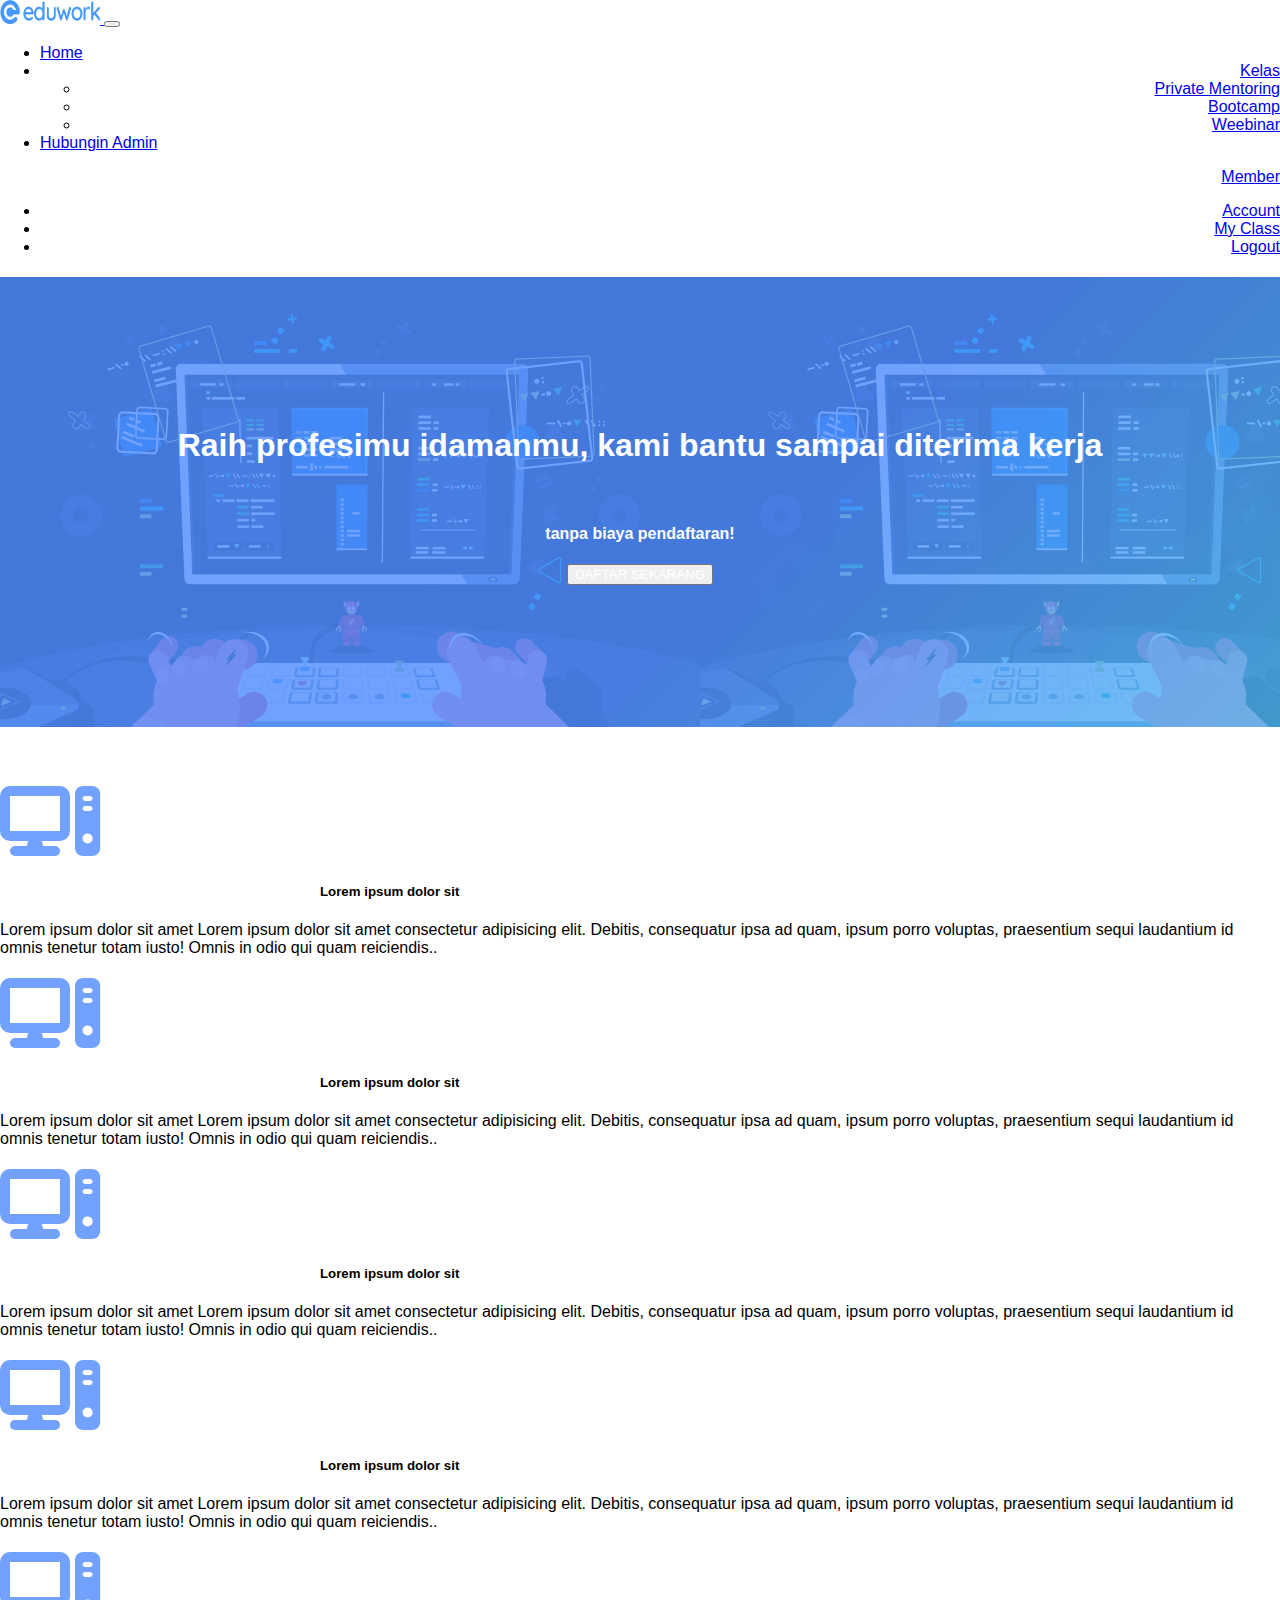
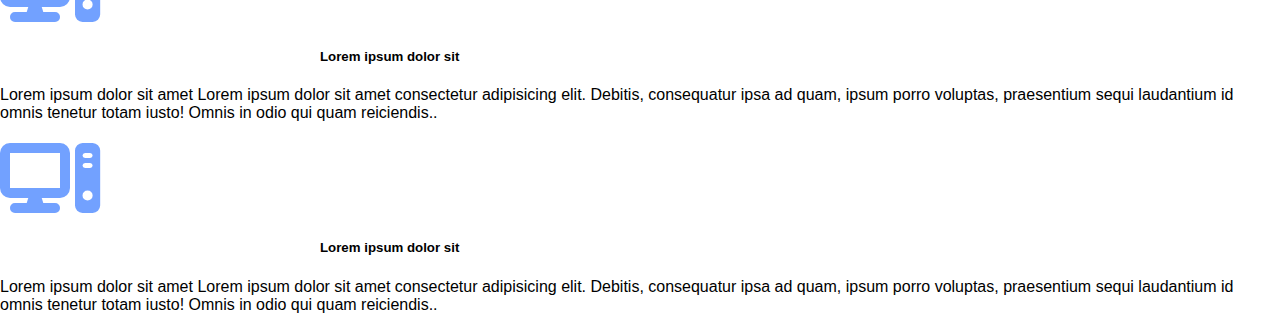
<file: tugas_bootstrap/index.html>
<!doctype html>
<html lang="en">
  <head>
    <meta charset="utf-8">
    <meta name="viewport" content="width=device-width, initial-scale=1">
    <link rel="stylesheet" href="style.css">
    <title>Bootstrap</title>
    <link href="https://cdn.jsdelivr.net/npm/bootstrap@5.3.0/dist/css/bootstrap.min.css" rel="stylesheet" integrity="sha384-9ndCyUaIbzAi2FUVXJi0CjmCapSmO7SnpJef0486qhLnuZ2cdeRhO02iuK6FUUVM" crossorigin="anonymous">
    <link rel="stylesheet" href="https://cdnjs.cloudflare.com/ajax/libs/font-awesome/6.4.0/css/all.min.css">
</head>
  <body>

    <!-- Awal Navabr -->
    <nav class="navbar navbar-expand-lg navbar-light bg-light navbar-light">
        <div class="container">
            <a class="navbar-brand" href="#">
                <img src="eduwork.png" alt="" width="100" height="24">
              </a>
          
          <button class="navbar-toggler" type="button" data-bs-toggle="collapse" data-bs-target="#navbarSupportedContent" aria-controls="navbarSupportedContent" aria-expanded="false" aria-label="Toggle navigation">
            <span class="navbar-toggler-icon"></span>
          </button>
          <div class="collapse navbar-collapse" id="navbarSupportedContent">
            <ul class="navbar-nav me-auto mb-2 mb-lg-0">
              <li class="nav-item">
                <a class="nav-link active" aria-current="page" href="#">Home</a>
              </li>
              <div class="dropdown">
              <li class="nav-item">
                <a class="nav-link active dropdown-toggle" href="#" id="navbarDropdown" role="button" data-bs-toggle="dropdown" aria-expanded="false">
                    Kelas
                  </a>
                  <ul class="dropdown-menu" aria-labelledby="navbarDropdown">
                    <li><a class="dropdown-item" href="#">Private Mentoring</a></li>
                    <li><a class="dropdown-item" href="#">Bootcamp</a></li>
                    <li><a class="dropdown-item" href="#">Weebinar</a></li>
                  </ul>
              </li>
            </div>
           
              <li class="nav-item">
                <a class="nav-link active" aria-current="page" href="#">Hubungin Admin</a>
              </li>
              </ul>

              
              <div class="dropdown">
                
                  <a class="nav-link dropdown-toggle" href="#" id="navbarDropdown" role="button" data-bs-toggle="dropdown" aria-expanded="false">Member
                    </a>
                    <ul class=" dropdown-menu" aria-labelledby="navbarDropdown" >
                      <li><a class="dropdown-item" href="#">Account</a></li>
                      <li><a class="dropdown-item" href="#">My Class</a></li>
                      <li><a class="dropdown-item" href="#">Logout</a></li>
                    </ul>
              

                
              </div>
              
          </div>
        </div>
      </nav>
      

<!-- Akhir Navbar -->

<!-- Awal showcase -->

<section class="banner">
    <div class="banner-carver">
        <div class="overley">
            <div class="text">
            <h1>Raih profesimu idamanmu, kami bantu sampai diterima kerja</h1>
                <br>
            <h4>tanpa biaya pendaftaran!</h4>
            <div class="btn">
                <button type="button" class="btn btn-secondary">DAFTAR SEKARANG</button>

            </div>
        </div>
        </div>

    </div>


</section>
<br><br><br>

<!-- Akhir showcase -->


<!-- card -->

<!-- <div class="container">
    <div class="row">
        <div class="col-4">
            <div class="card">
                <div>

                
             <i class="fas fa-computer" style="color: rgba(79, 138, 255, 0.8);"> <h6>dsds</h6></i>
                <div class="card-body">
                    <div class="icon">
                    
                    <h5 class="card-title">A DJSDJSDK</h5>
                    <p class="card-text">Lorem ipsum dolor sit, amet consectetur adipisicing elit. Consequatur maiores quaerat officiis modi ducimus voluptas aperiam animi eum itaque perspiciatis vitae, magnam laborum commodi molestias amet esse placeat consectetur voluptatibus!</p>

                </div>
            </div>
            </div>
        </div>
        </div>
  <div class="col-4">
            test 2
                    </div>
     <div class="col-4">
    test 3
     </div>
     <div class="col-4">
     test 4
     </div>
     <div class="col-4">
       test 5
         </div>
         <div class="col-4">
             test 6
                     </div>

    </div>

</div> -->



<!-- akhir card -->

<div class="container">
    <div class="row">
        <div class="col-12 col-md-6 col-lg-4">
            <div class="card">
               <div class="icon-com"> <i class="fas fa-computer fa-5x" style="color: rgba(79, 138, 255, 0.8);" ></i> </div>
                <div class="card-body">
                    <h5 class="card-title"> Lorem ipsum dolor sit </h5>
                    <p class="card-text">Lorem ipsum dolor sit amet Lorem ipsum dolor sit amet consectetur adipisicing elit. Debitis, consequatur ipsa ad quam, ipsum porro voluptas, praesentium sequi laudantium id omnis tenetur totam iusto! Omnis in odio qui quam reiciendis..</p>
                </div>
            </div>

        </div>
        <div class="col-12 col-md-6 col-lg-4">
            <div class="card">
               <div class="icon-com"> <i class="fas fa-computer fa-5x" style="color: rgba(79, 138, 255, 0.8);" ></i> </div>
                <div class="card-body">
                    <h5 class="card-title"> Lorem ipsum dolor sit </h5>
                    <p class="card-text">Lorem ipsum dolor sit amet Lorem ipsum dolor sit amet consectetur adipisicing elit. Debitis, consequatur ipsa ad quam, ipsum porro voluptas, praesentium sequi laudantium id omnis tenetur totam iusto! Omnis in odio qui quam reiciendis..</p>
                </div>
            </div>

        </div>
        <div class="col-12 col-md-6 col-lg-4">
            <div class="card">
               <div class="icon-com"> <i class="fas fa-computer fa-5x" style="color: rgba(79, 138, 255, 0.8);" ></i> </div>
                <div class="card-body">
                    <h5 class="card-title"> Lorem ipsum dolor sit </h5>
                    <p class="card-text">Lorem ipsum dolor sit amet Lorem ipsum dolor sit amet consectetur adipisicing elit. Debitis, consequatur ipsa ad quam, ipsum porro voluptas, praesentium sequi laudantium id omnis tenetur totam iusto! Omnis in odio qui quam reiciendis..</p>
                </div>
            </div>

        </div>
        <div class="col-12 col-md-6 col-lg-4">
            <div class="card">
               <div class="icon-com"> <i class="fas fa-computer fa-5x" style="color: rgba(79, 138, 255, 0.8);" ></i> </div>
                <div class="card-body">
                    <h5 class="card-title"> Lorem ipsum dolor sit </h5>
                    <p class="card-text">Lorem ipsum dolor sit amet Lorem ipsum dolor sit amet consectetur adipisicing elit. Debitis, consequatur ipsa ad quam, ipsum porro voluptas, praesentium sequi laudantium id omnis tenetur totam iusto! Omnis in odio qui quam reiciendis..</p>
                </div>
            </div>

        </div>
        <div class="col-12 col-md-6 col-lg-4">
            <div class="card">
               <div class="icon-com"> <i class="fas fa-computer fa-5x" style="color: rgba(79, 138, 255, 0.8);" ></i> </div>
                <div class="card-body">
                    <h5 class="card-title"> Lorem ipsum dolor sit </h5>
                    <p class="card-text">Lorem ipsum dolor sit amet Lorem ipsum dolor sit amet consectetur adipisicing elit. Debitis, consequatur ipsa ad quam, ipsum porro voluptas, praesentium sequi laudantium id omnis tenetur totam iusto! Omnis in odio qui quam reiciendis..</p>
                </div>
            </div>

        </div>
        <div class="col-12 col-md-6 col-lg-4">
            <div class="card">
               <div class="icon-com"> <i class="fas fa-computer fa-5x" style="color: rgba(79, 138, 255, 0.8);" ></i> </div>
                <div class="card-body">
                    <h5 class="card-title"> Lorem ipsum dolor sit </h5>
                    <p class="card-text">Lorem ipsum dolor sit amet Lorem ipsum dolor sit amet consectetur adipisicing elit. Debitis, consequatur ipsa ad quam, ipsum porro voluptas, praesentium sequi laudantium id omnis tenetur totam iusto! Omnis in odio qui quam reiciendis..</p>
                </div>
            </div>

        </div>
       

        </div>
    </div>

</div>





































    <script src="https://cdn.jsdelivr.net/npm/bootstrap@5.3.0/dist/js/bootstrap.bundle.min.js" integrity="sha384-geWF76RCwLtnZ8qwWowPQNguL3RmwHVBC9FhGdlKrxdiJJigb/j/68SIy3Te4Bkz" crossorigin="anonymous"></script>
  </body>
</html>
</file>
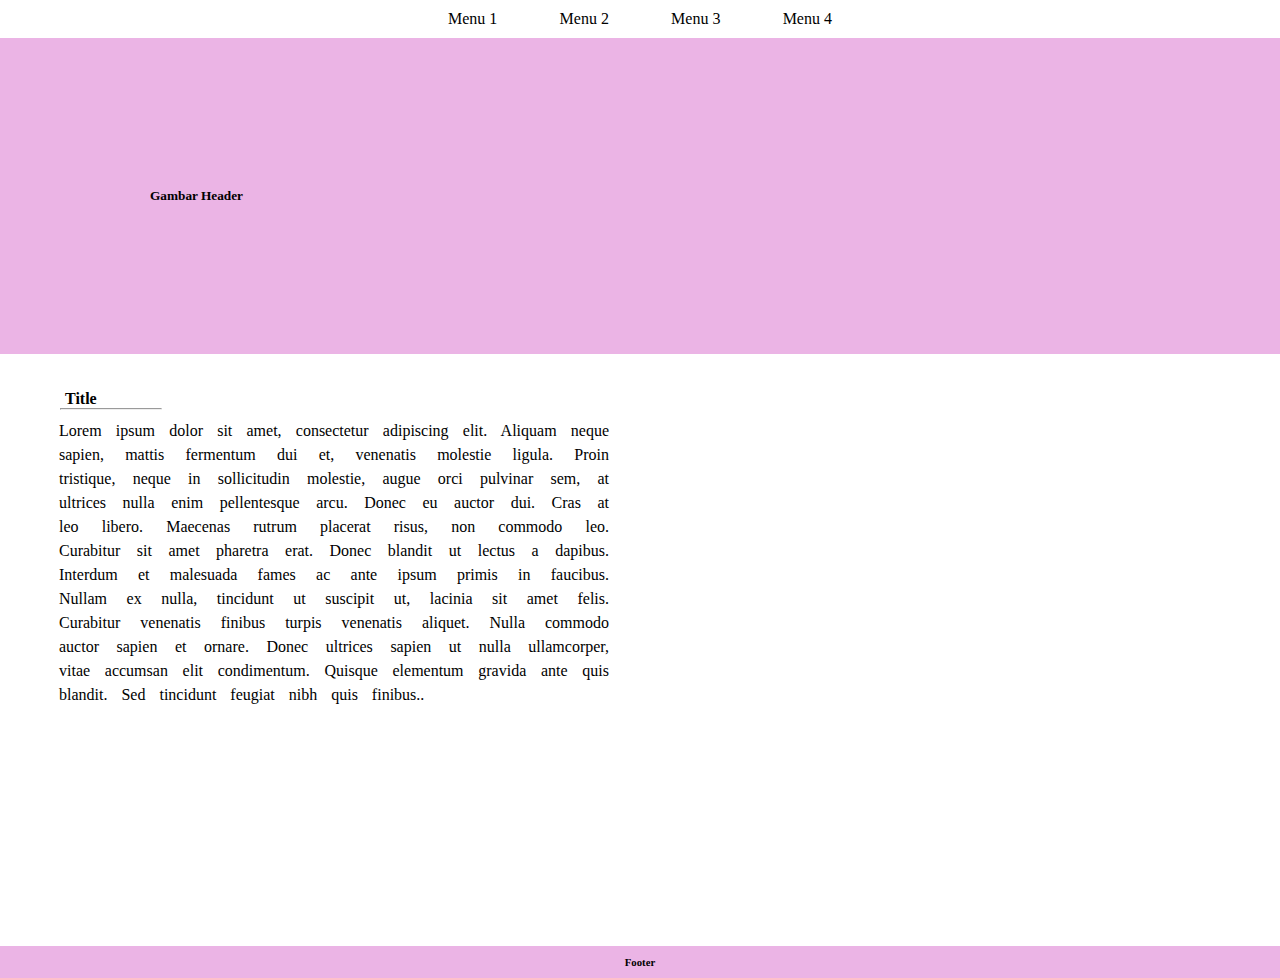
<file: tugas_html/tampilan.html>
<!DOCTYPE html>
<html lang="en">
<head>
    <meta charset="UTF-8">
    <meta name="viewport" content="width=device-width, initial-scale=1.0">
      <link href="https://cdn.jsdelivr.net/npm/bootstrap@5.3.0/dist/css/bootstrap.min.css" rel="stylesheet" integrity="sha384-9ndCyUaIbzAi2FUVXJi0CjmCapSmO7SnpJef0486qhLnuZ2cdeRhO02iuK6FUUVM" crossorigin="anonymous">
      <link rel="stylesheet" href="style.css">
      <title>Document</title>
</head>
<body>

    <nav>
        <div class="">

        </div>
        <ul>
          <li><a href="#">Menu 1</a></li>
          <li><a href="#">Menu 2</a></li>
          <li><a href="#">Menu 3</a></li>
          <li><a href='#'>Menu 4</a></li>
        </ul>
        </nav>

        <div class="card">
          <h5 class="">Gambar Header</h5>
   
          </div>
       

   <br><br>
    <h4>Title</h4>
    <hr width="100">

    <div style="display:flex ;">
      <main>
        <p>Lorem ipsum dolor sit amet, consectetur adipiscing elit. Aliquam neque sapien, mattis fermentum dui et, venenatis molestie ligula. Proin tristique, neque in sollicitudin molestie, augue orci pulvinar sem, at ultrices nulla enim pellentesque arcu. Donec eu auctor dui. Cras at leo libero. Maecenas rutrum placerat risus, non commodo leo. Curabitur sit amet pharetra erat. Donec blandit ut lectus a dapibus. Interdum et malesuada fames ac ante ipsum primis in faucibus. Nullam ex nulla, tincidunt ut suscipit ut, lacinia sit amet felis. Curabitur venenatis finibus turpis venenatis aliquet. Nulla commodo auctor sapien et ornare. Donec ultrices sapien ut nulla ullamcorper, vitae accumsan elit condimentum. Quisque elementum gravida ante quis blandit. Sed tincidunt feugiat nibh quis finibus..</p>
          </main>
          <aside>
            <p>Sidebar</p>
          </aside>


 

</div>
</div>



        

</nav>



    <script src="https://cdn.jsdelivr.net/npm/bootstrap@5.3.0/dist/js/bootstrap.bundle.min.js" integrity="sha384-geWF76RCwLtnZ8qwWowPQNguL3RmwHVBC9FhGdlKrxdiJJigb/j/68SIy3Te4Bkz" crossorigin="anonymous"></script>
    <br><br>
    <div class="">
      <h6 class="">Footer</h6>

      </div>
  </div>
  </body>
</html>
</file>
<file: tugas_bootstrap/style.css>
body{
    margin: 0;
    padding: 0;
    font-family: sans-serif;


}


.banner{
    position: relative;
    margin: 0;
    padding: 0;
    width: 100%;
    height: 50vh;
    background: url(ngoding.png);
 




}
.overley{
    width: 100%;
    height: 50vh;
    background: linear-gradient(-45deg, rgba(76, 179, 238, 0.8)0, rgba(79, 138, 255, 0.8)40%);
    margin: 0 auto;
    text-align: center;

}

.text h1{
    color: white;
    padding-top: 150px;
    font-family: Arial, Helvetica, sans-serif;
}

.text h4{
    color: white;
    font-family: 'Segoe UI', Tahoma, Geneva, Verdana, sans-serif;

}

.btn button {

    color: white
}

.card-title{
margin-left: 25%;
bottom: unset;

}

.dropdown{
text-align: right;

}
</file>
<file: tugas_html/style.css>
*{
    margin: 0;
    padding: 0;
}
nav {
    display: flex;
    color: black;
    background-color: white;
    justify-content: center;
    padding: 10px 0;
    color:rgb(234, 192, 255);
}

nav ul {
    display: flex;
    list-style: none;
    width: 30%;
    justify-content: space-between;

}

nav ul li a {
    color:black;
    text-decoration: none;

}

h4 {

    margin: 0px 0px 0px 65px;
 }
 hr {

    margin: 0px 0px 0px 60px;
 }


p {

padding: 9px;
    width: 550px;
    height: 300px;
    text-align: justify;
    margin: 0px 0px 0px 50px;
    word-spacing: 10px;
    line-height: 1.5


}

aside {
    width: 100px;
    height:200px;
    background-color: #e3e3e3;
    padding: 150px;
    display: flex;
    float: right;
    justify-content: center;
    margin: 0px 0px 0px 700px;
    
    
}




.card{
    background-color:#ebb4e5;
    display: flex;
    justify-content: space-between;
    padding: 150px;
    text-align: center;

}

h6 {
    
    background-color: #ebb4e5;
    text-align: center;
    padding: 10px; }
</file>
